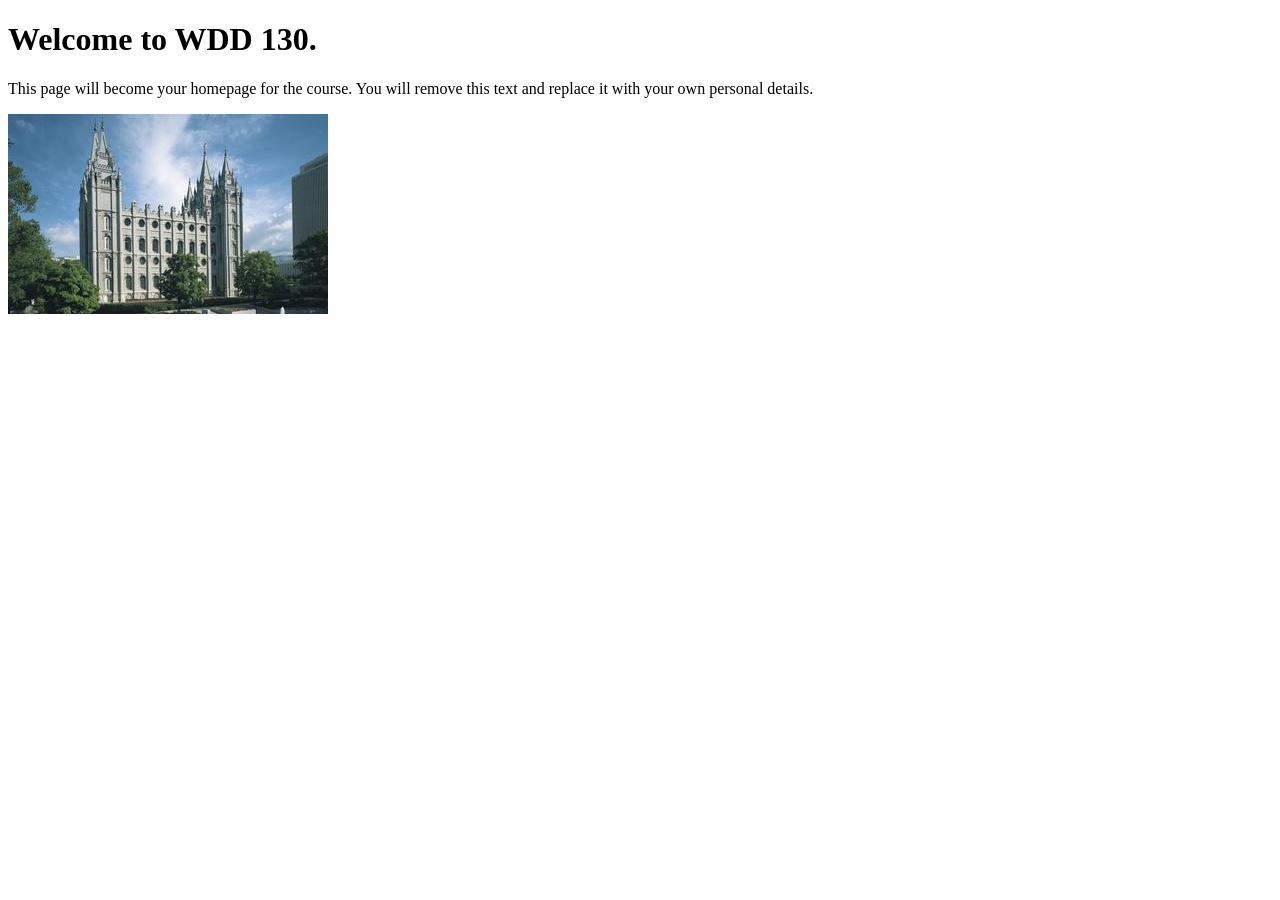
<file: index.html>
<!DOCTYPE html>
<html lang="en">
<head>
    <meta charset="UTF-8">
    <meta name="viewport" content="width=device-width, initial-scale=1.0">
    <title>WDD 130 | Personal Homepage</title>
</head>
<body>
    <h1>Welcome to WDD 130.</h1>
    <p>This page will become your homepage for the course. You will remove this text and replace it with your own personal details.</p>

    <img src="images/salt-lake-temple.jpg" alt="The Salt Lake Temple.">
</body>
</html>
</file>
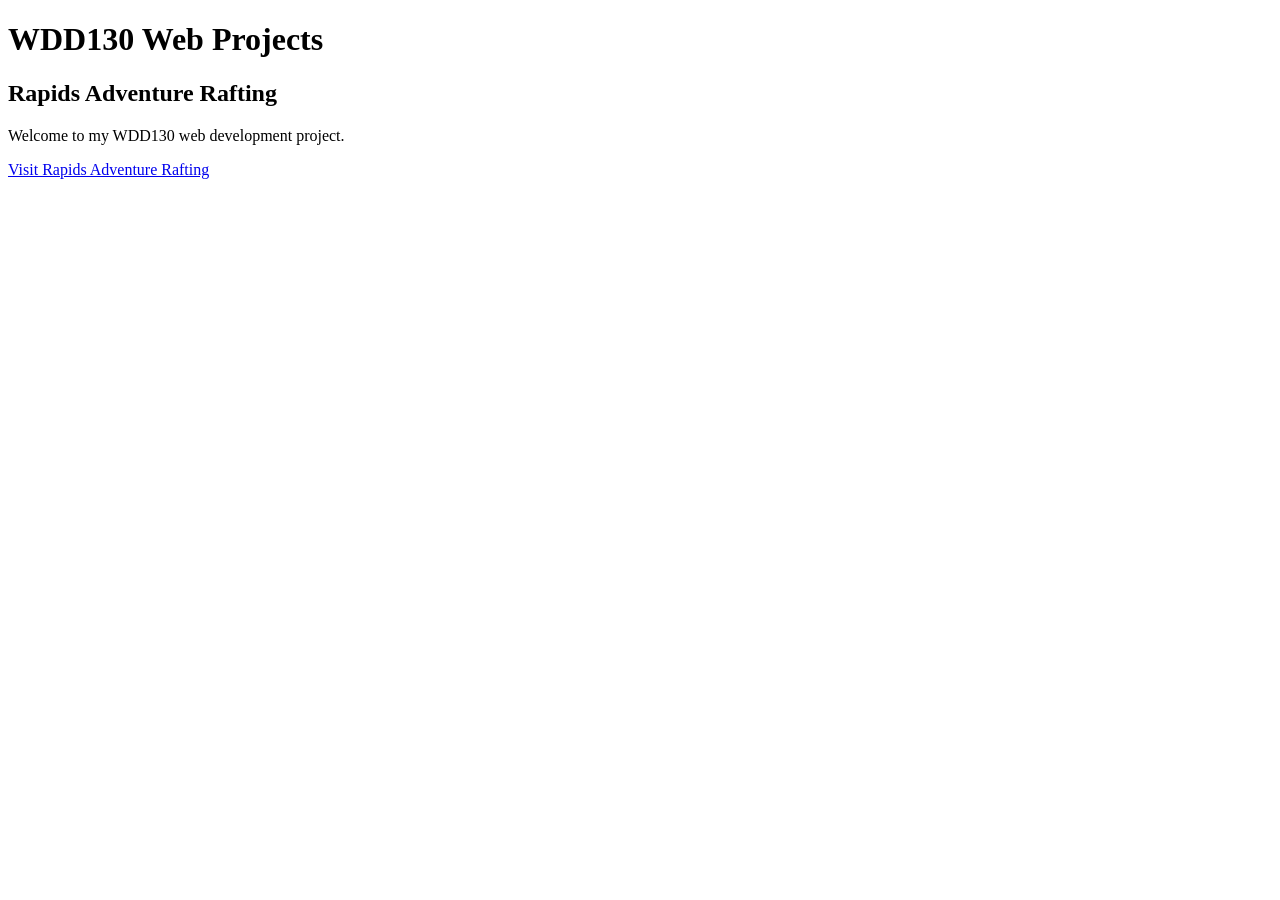
<file: wwr/index.html>
<!DOCTYPE html>
<html lang="en-US">

<head>
    <meta charset="UTF-8">
    <meta name="viewport" content="width=device-width, initial-scale=1.0">
    <meta name="description" content="WDD130 course projects by Ukauwa Christian Chimaobi">
    <meta name="author" content="Ukauwa Christian Chimaobi">
    <title>WDD130 | Ukauwa Christian Chimaobi</title>
</head>

<body>

    <header>
        <h1>WDD130 Web Projects</h1>
    </header>

    <main>
        <h2>Rapids Adventure Rafting</h2>

        <p>
            Welcome to my WDD130 web development project.
        </p>

        <p>
            <a href="wwr/index.html">Visit Rapids Adventure Rafting</a>
        </p>
    </main>

</body>

</html>
</file>
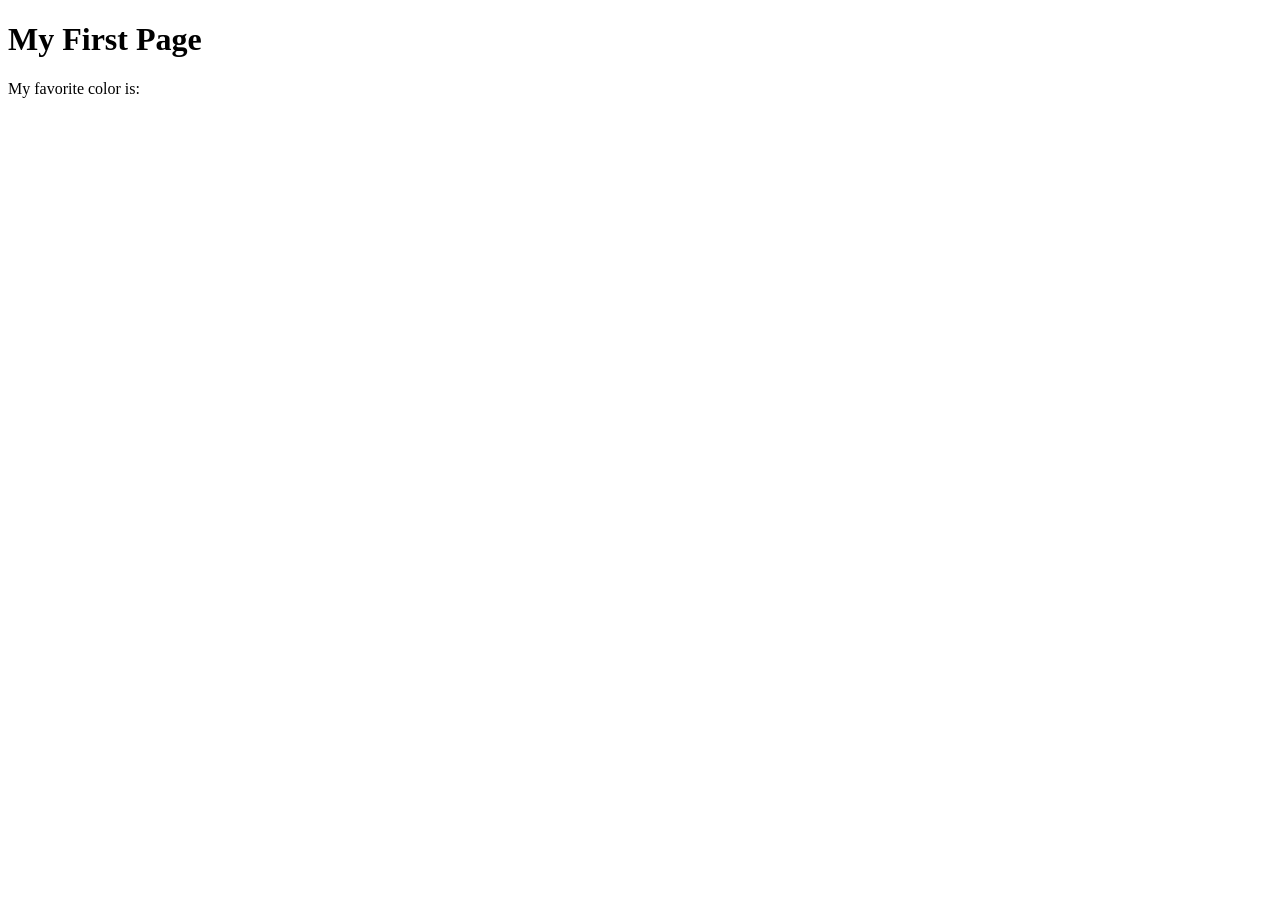
<file: week01/first-page.html>
<!DOCTYPE html>
<html lang="en">
<head>
    <meta charset="UTF-8">
    <meta name="viewport" content="width=device-width, initial-scale=1.0">
    <title>My First Page</title>
</head>
<body>
    <h1>My First Page</h1>
    <p>My favorite color is: </p>
</body>
</html>
</file>
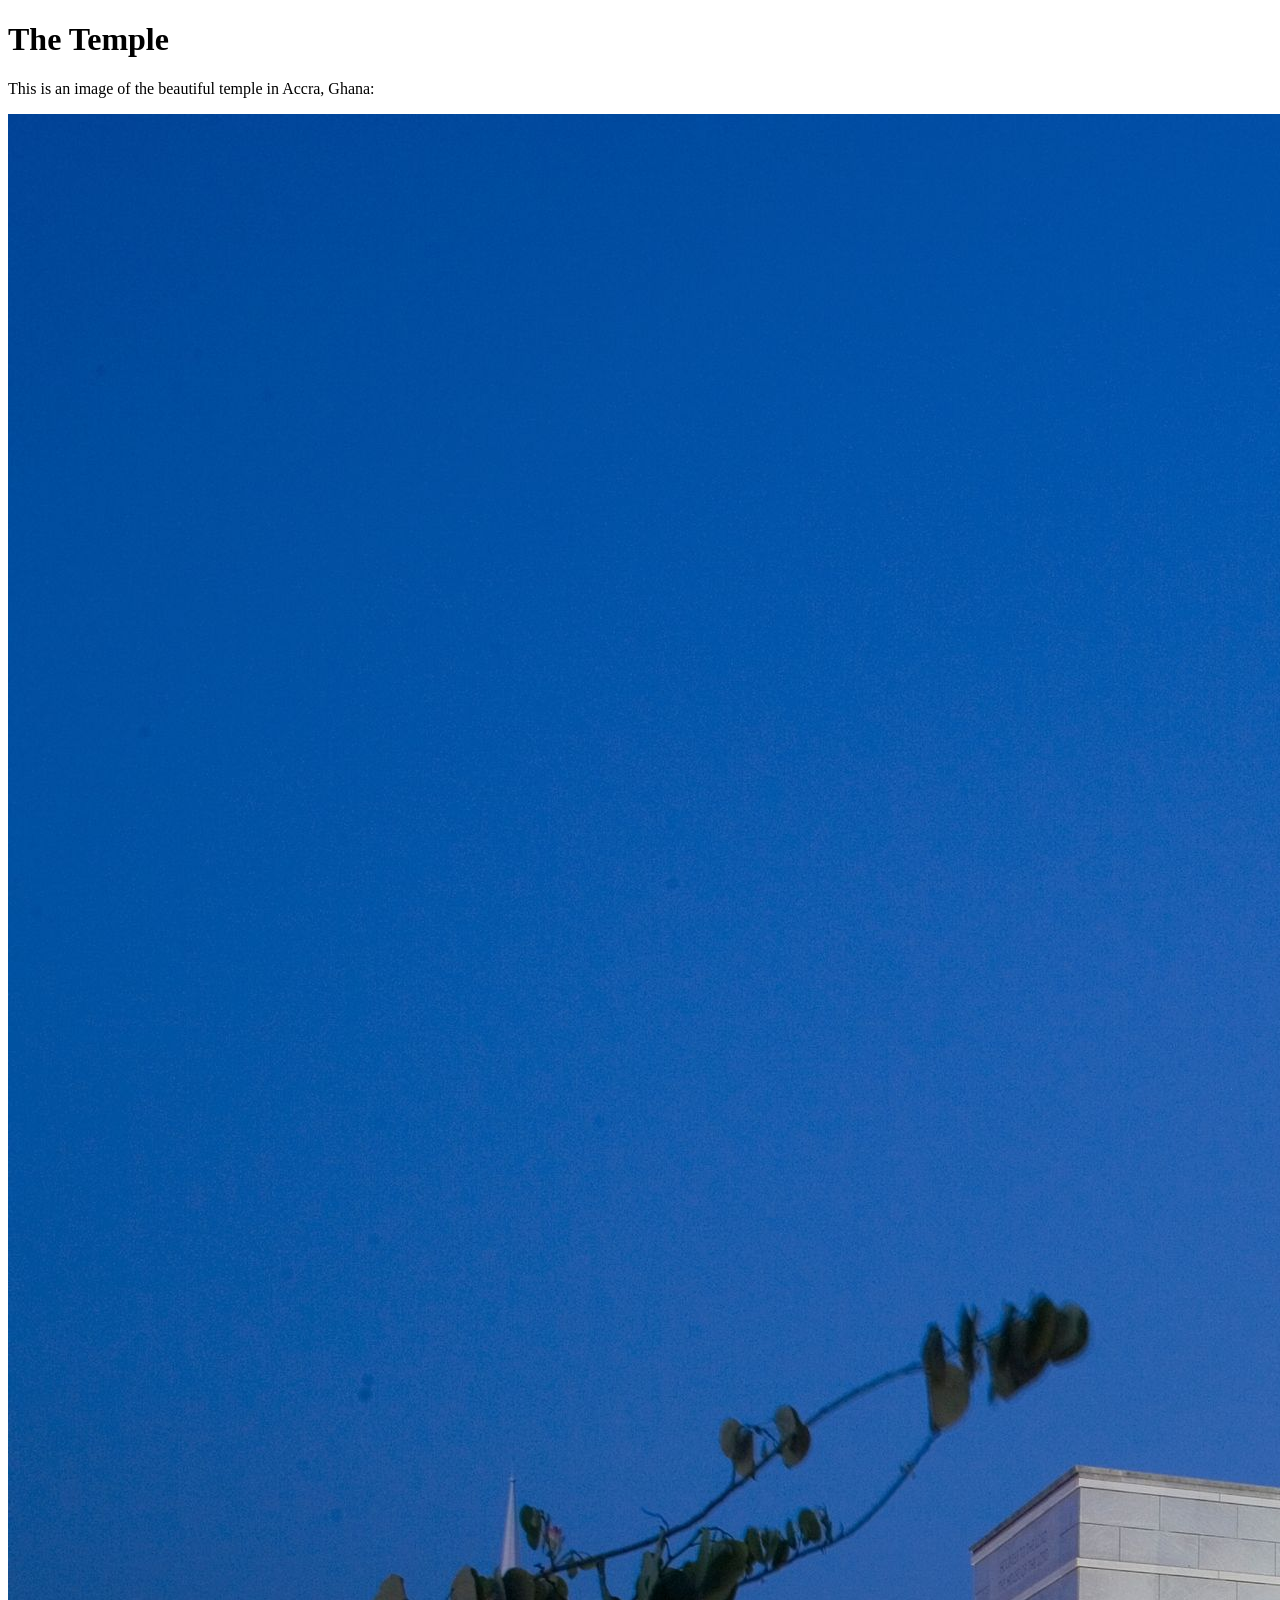
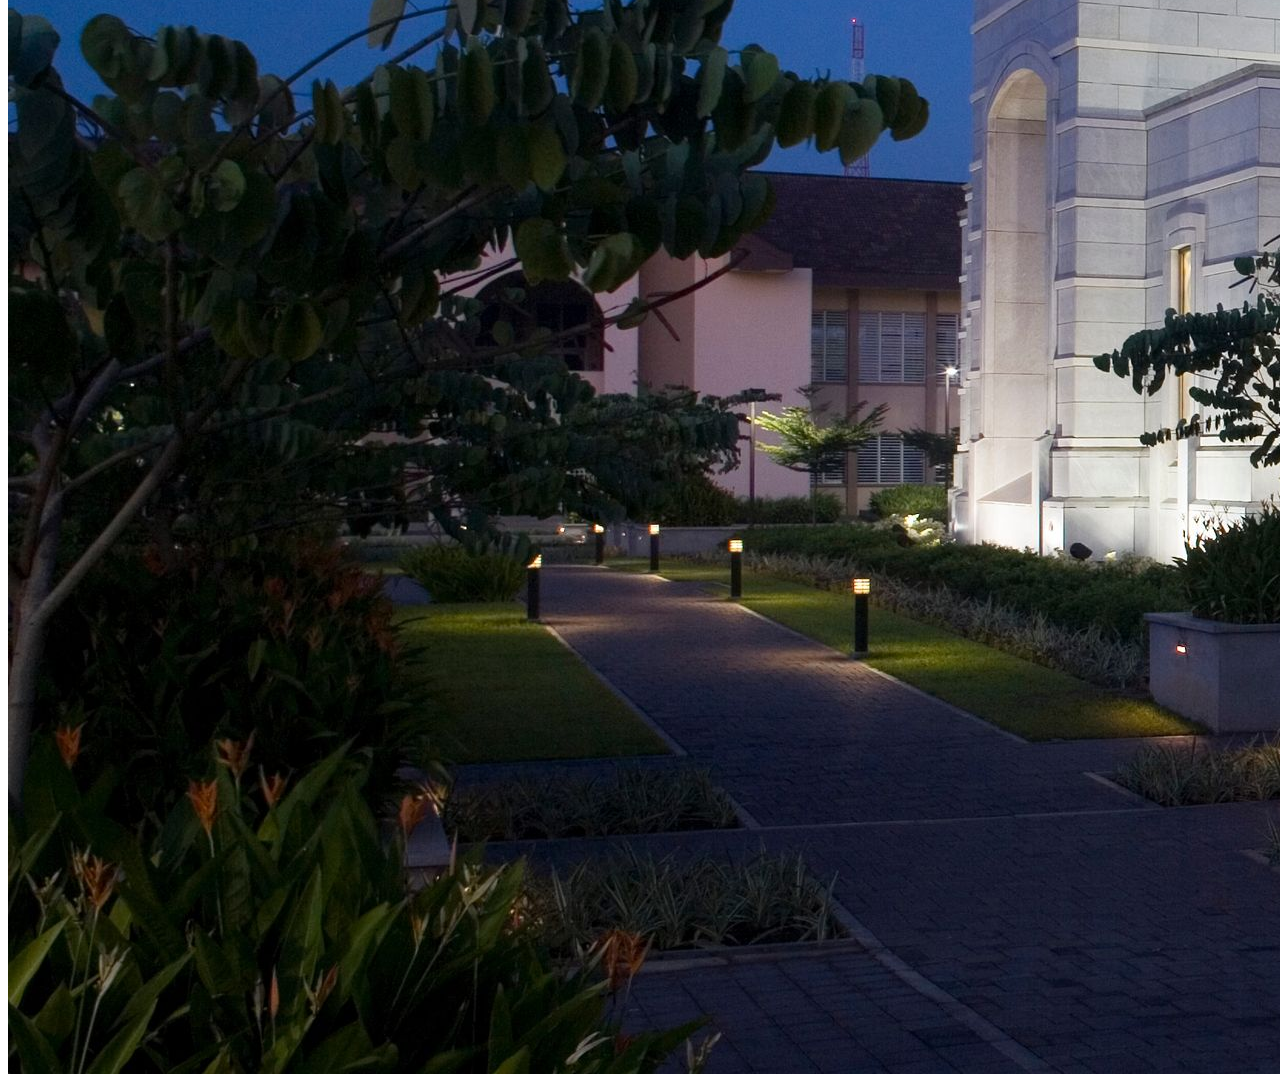
<file: week01/images.html>
<!DOCTYPE html>
<html lang="en">
<head>
    <meta charset="UTF-8">
    <meta name="viewport" content="width=device-width, initial-scale=1.0">
    <title>Temple Image</title>
</head>
<body>
    <h1>The Temple</h1>
    <p>This is an image of the beautiful temple in Accra, Ghana:</p>
    <img src="images/temple-large.jpeg" alt="The Accra Ghana Temple">
    
</body>
</html>
</file>
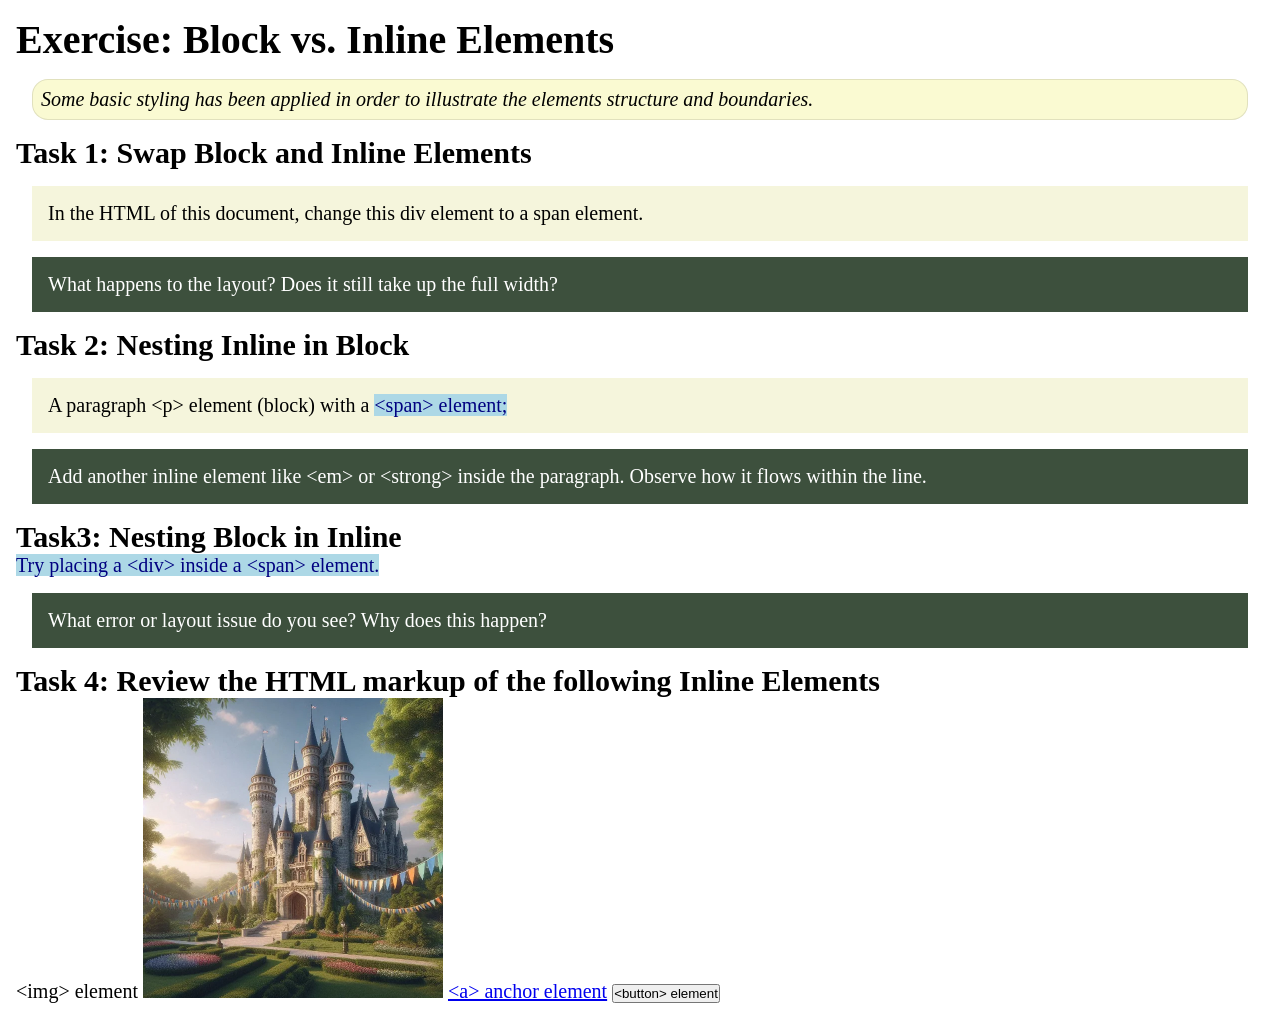
<file: week02/block-vs-inline.html>
<!DOCTYPE html>
<html lang="en">

<head>
    <meta charset="UTF-8">
    <meta name="viewport" content="width=device-width, initial-scale=1.0">
    <title>Exercise: Block vs. Inline Elements</title>
    <link rel="stylesheet" href="styles/block-vs-inline.css">
</head>

<body>
    <main>
        <h1>Exercise: Block vs. Inline Elements</h1>
        <p class="note">Some basic styling has been applied in order to illustrate the elements structure and
            boundaries.</p>

        <h2>Task 1: Swap Block and Inline Elements</h2>
        <div>In the HTML of this document, change this div element to a span element.</div>

        <p class="question">What happens to the layout? Does it still take up the full width?</p>

        <h2>Task 2: Nesting Inline in Block</h2>
        <p>A paragraph &lt;p&gt; element (block) with a <span>&lt;span&gt; element;</span></p>
        <p class="question">Add another inline element like &lt;em&gt; or &lt;strong&gt; inside the paragraph. Observe
            how it flows within the line.</p>

        <h2>Task3: Nesting Block in Inline</h2>
        <span>Try placing a &lt;div&gt; inside a &lt;span&gt; element.</span>
            <p class="question">What error or layout issue do you see? Why does this happen?</p>


            <h2>Task 4: Review the HTML markup of the following Inline Elements</h2>
        &lt;img&gt; element
        <img src="images/castle.webp" alt="placeholder image (images are inline)" width="300" height="300">
        <a href="https://churchofjesuschrist.org">&lt;a&gt; anchor element</a>
        <button type="button">&lt;button&gt; element</button>
    </main>
</body>

</html>
</file>
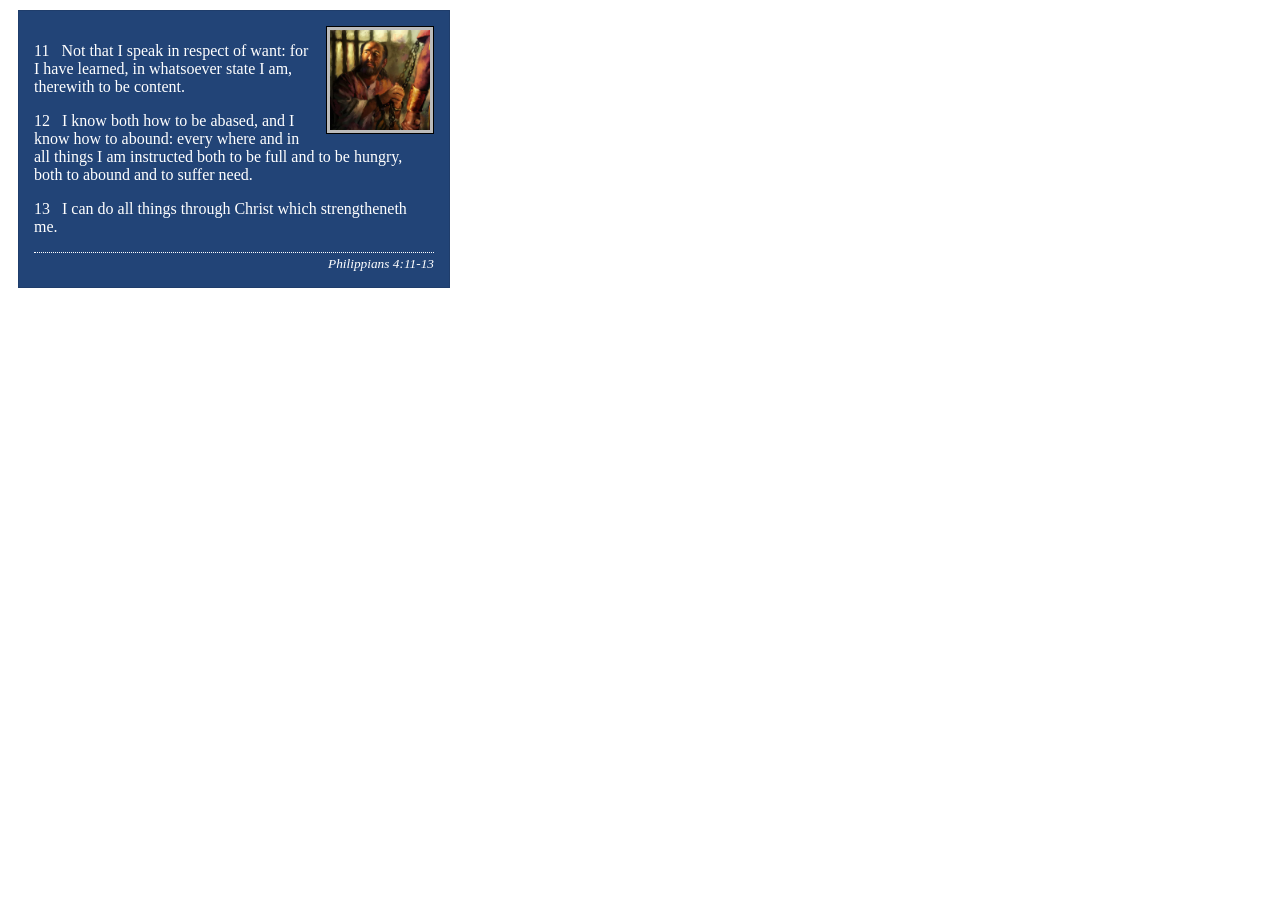
<file: week02/box-model-solution.html>
<!DOCTYPE html>
<html lang="en">
<head>
    <meta charset="UTF-8">
    <meta name="viewport" content="width=device-width, initial-scale=1.0">
    <title>Box Model Activity</title>
    <link rel="stylesheet" href="styles/box-model-solution.css">
</head>
<body>
    <main>
        <div class="callout">
            <img src="images/apostle-paul-imprisoned.webp" alt="Paul the Apostle - Imprisoned in Rome" width="200" height="200">
            <blockquote>
                <p>11 &nbsp; Not that I speak in respect of want: for I have learned, in whatsoever state I am, therewith to be content.</p>
                <p>12 &nbsp; I know both how to be abased, and I know how to abound: every where and in all things I am instructed both to be full and to be hungry, both to abound and to suffer need.</p>
                <p>13 &nbsp; I can do all things through Christ which strengtheneth me.</p>
            </blockquote>
            <cite>Philippians 4:11-13</cite>
        </div>
    </main>
</body>
</html>
</file>
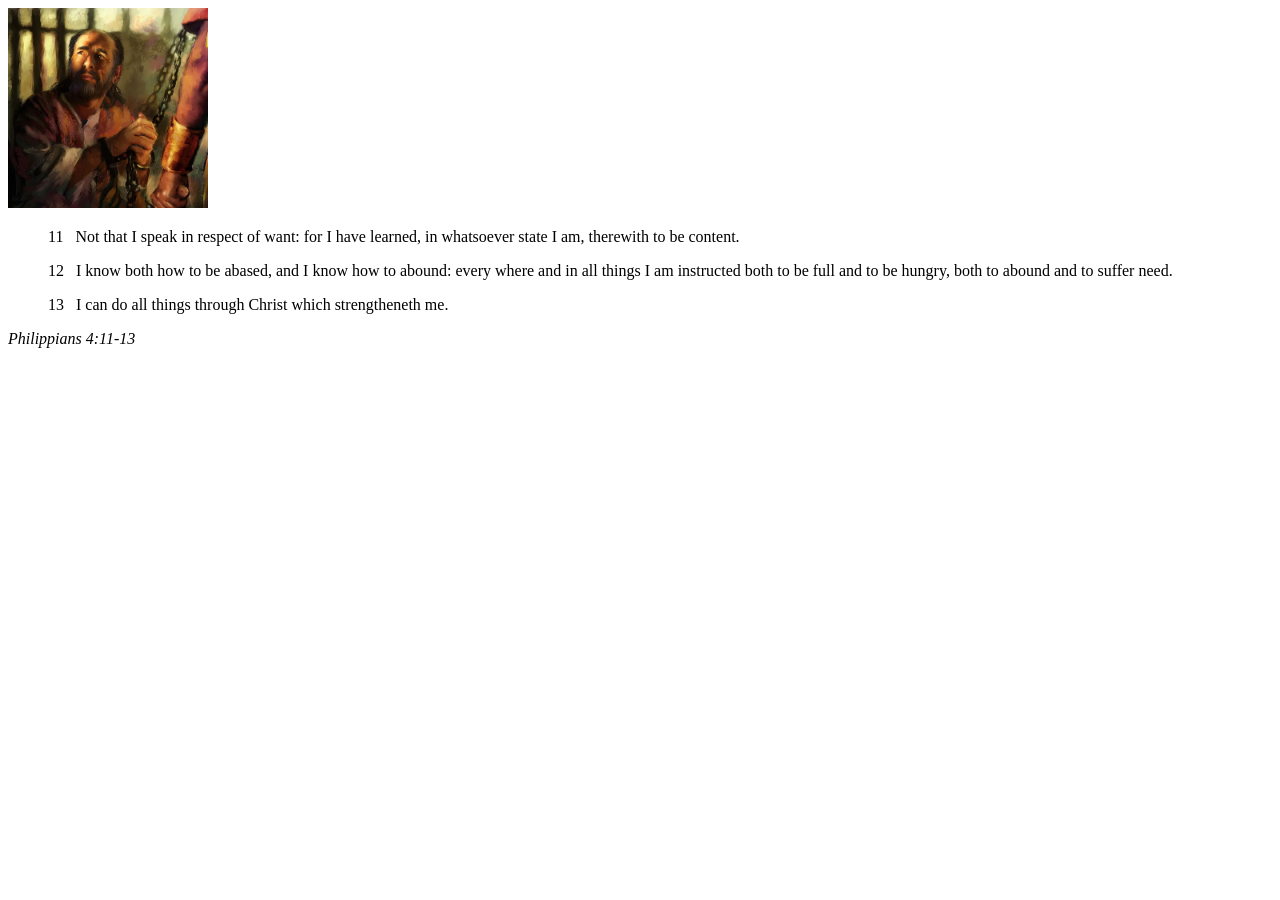
<file: week02/box-model.html>
<!DOCTYPE html>
<html lang="en">
<head>
    <meta charset="UTF-8">
    <meta name="viewport" content="width=device-width, initial-scale=1.0">
    <title>Box Model Activity</title>
</head>
<body>
    <main>
        <div class="callout">
            <img src="images/apostle-paul-imprisoned.webp" alt="Paul the Apostle - Imprisoned in Rome" width="200" height="200">
            <blockquote>
                <p>11 &nbsp; Not that I speak in respect of want: for I have learned, in whatsoever state I am, therewith to be content.</p>
                <p>12 &nbsp; I know both how to be abased, and I know how to abound: every where and in all things I am instructed both to be full and to be hungry, both to abound and to suffer need.</p>
                <p>13 &nbsp; I can do all things through Christ which strengtheneth me.</p>
            </blockquote>
            <cite>Philippians 4:11-13</cite>
        </div>
    </main>
</body>
</html>
</file>
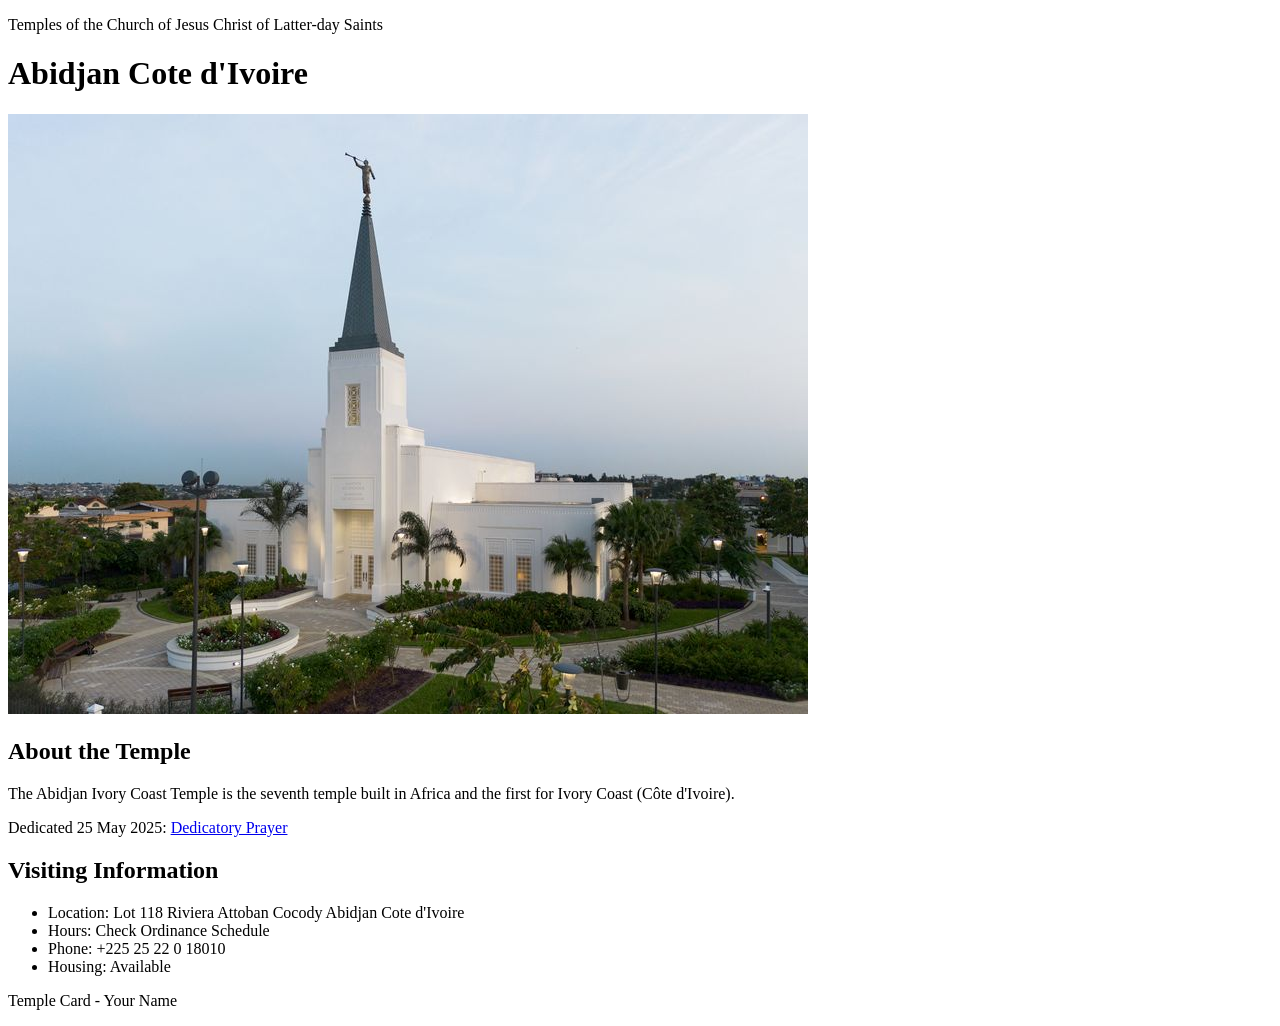
<file: week02/temple.html>
<!DOCTYPE html>
<html lang="en">

<head>
    <meta charset="UTF-8">
    <meta name="viewport" content="width=device-width, initial-scale=1.0">
    <title>Temple Card - Abidjan Cote d'Ivoire</title>
</head>

<body>
    <header>
        <p>Temples of the Church of Jesus Christ of Latter-day Saints</p>
    </header>
    <main>
        <h1>Abidjan Cote d'Ivoire</h1>
        <picture>
            <img src="images/abidjan-ivory-coast.jpeg" alt="Abidjan Cote d'Ivoire Temple">
        </picture>
        <section>
            <h2>About the Temple</h2>
            <p>The Abidjan Ivory Coast Temple is the seventh temple built in Africa and the first for Ivory Coast (Côte
                d'Ivoire).</p>
            <p>Dedicated 25 May 2025: <a
                    href="https://www.churchofjesuschrist.org/temples/dedicatory-prayer/abidjan-ivory-coast-temple/2025-05-25?lang=eng"
                    target="_blank" rel="noopener noreferrer">Dedicatory Prayer</a></p>
        </section>
        <section>
            <h2>Visiting Information</h2>
            <ul>
                <li>Location: Lot 118 Riviera Attoban Cocody Abidjan Cote d'Ivoire</li>
                <li>Hours: Check Ordinance Schedule</li>
                <li>Phone: +225 25 22 0 18010</li>
                <li>Housing: Available</li>
            </ul>
        </section>
    </main>
    <footer>
        <p>Temple Card - Your Name</p>
    </footer>
</body>

</html>
</file>
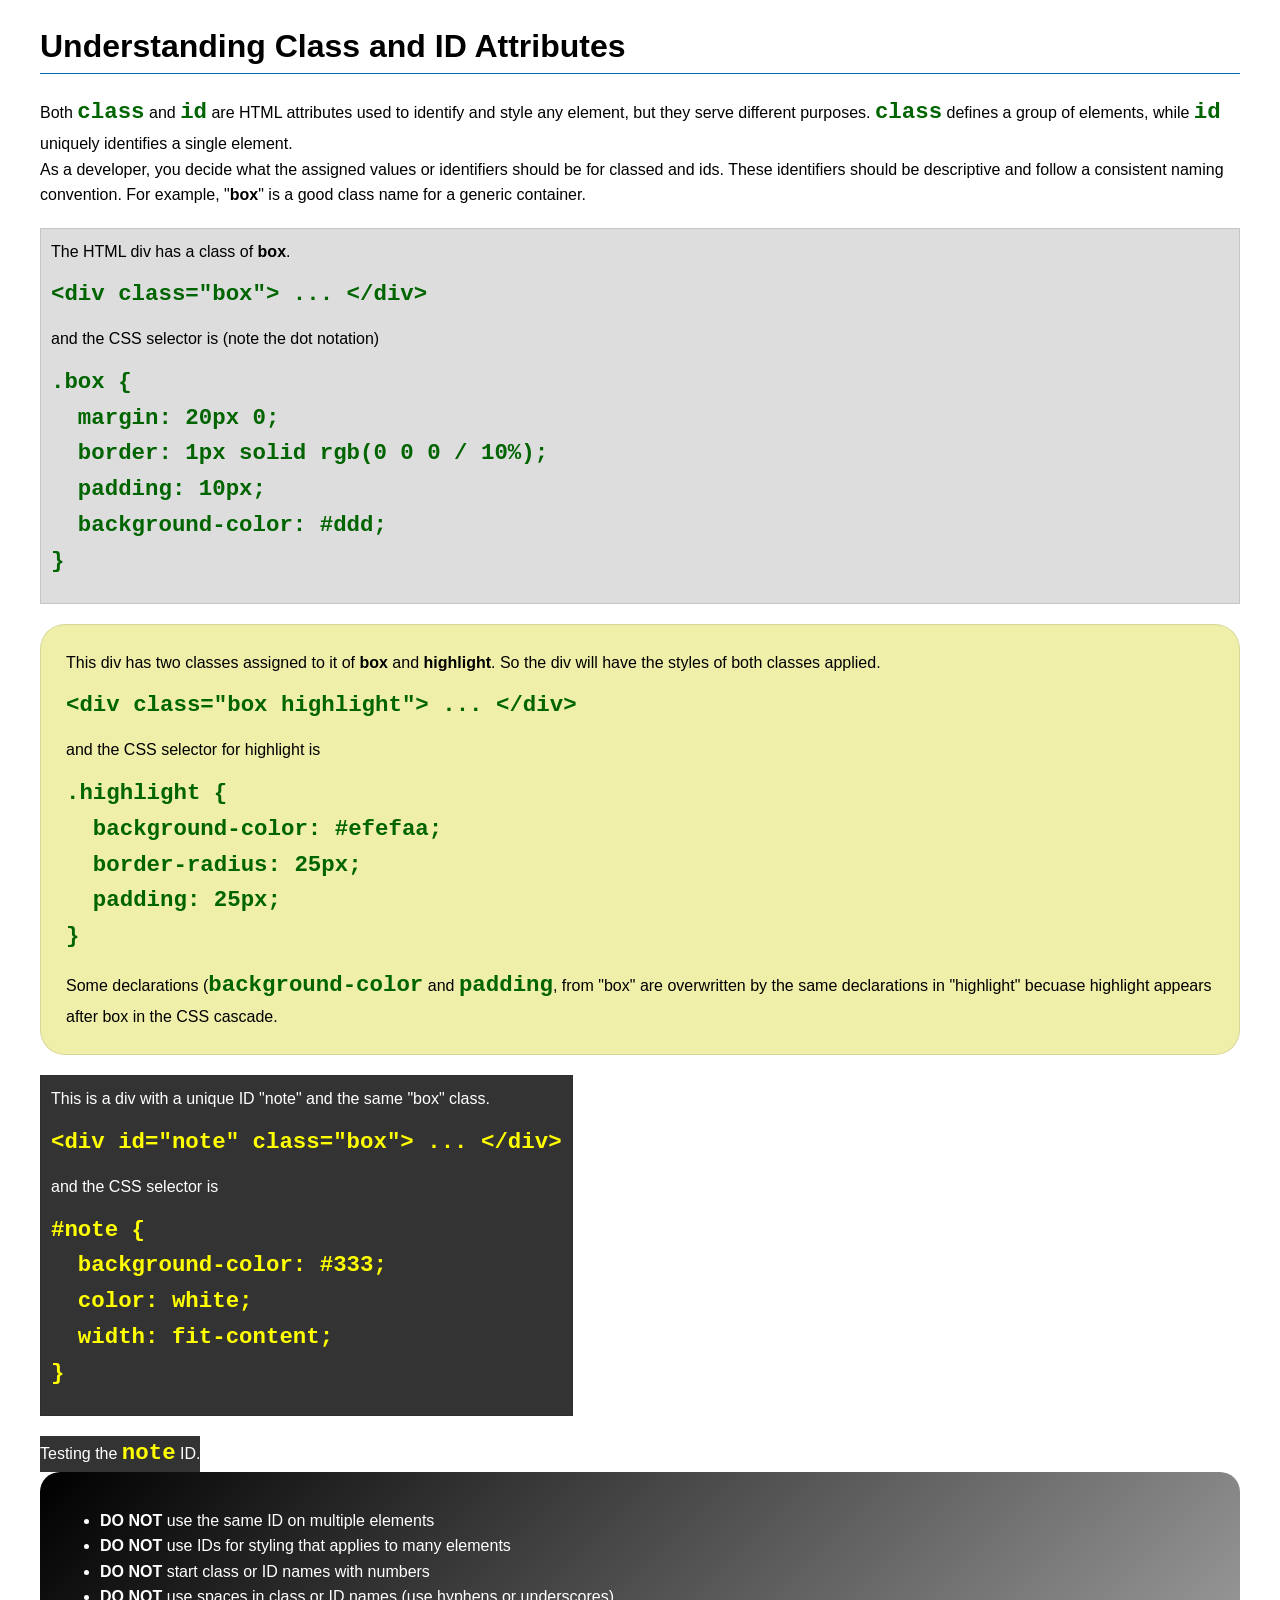
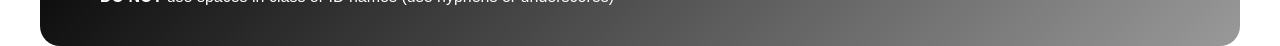
<file: week03/class-and-id.html>
<!DOCTYPE html>
<html lang="en">

<head>
    <meta charset="UTF-8">
    <meta name="viewport" content="width=device-width, initial-scale=1.0">
    <title>Class vs ID Attributes</title>
    <link rel="stylesheet" href="styles/class-and-id.css">
</head>

<body>
    <h1>Understanding Class and ID Attributes</h1>
    <p>Both <code>class</code> and <code>id</code> are HTML attributes used to identify and style any element, but they
        serve different purposes. <code>class</code> defines a group of elements, while <code>id</code> uniquely
        identifies a single element.</p>
    <p>As a developer, you decide what the assigned values or identifiers should be for classed and ids. These
        identifiers should be
        descriptive and follow a consistent naming convention. For example, "<strong>box</strong>" is a good class name
        for a generic container.</p>
    <div class="box">
        <p>The HTML div has a class of <strong>box</strong>.</p>
        <pre><code class="html">&lt;div class="box"&gt; ... &lt;/div&gt;</code></pre>
        and the CSS selector is (note the dot notation)
        <pre><code class="css">.box {
  margin: 20px 0;
  border: 1px solid rgb(0 0 0 / 10%);
  padding: 10px;
  background-color: #ddd; 
}</code></pre>
    </div>

    <div class="box highlight">
        <p>This div has two classes assigned to it of <strong>box</strong> and <strong>highlight</strong>. So the div
            will have the styles of both classes applied.</p>
        <pre><code class="html">&lt;div class="box highlight"&gt; ... &lt;/div&gt;</code></pre>
        and the CSS selector for highlight is
        <pre><code class="css">.highlight {
  background-color: #efefaa;
  border-radius: 25px;
  padding: 25px;
}</code></pre>
<p>Some declarations (<code>background-color</code> and <code>padding</code>, from "box" are overwritten by the same declarations in "highlight" becuase highlight appears after box in the CSS cascade.</p>
    </div>

    <div id="note" class="box">
        <p>This is a div with a unique ID "note" and the same "box" class.</p>
        <pre><code class="html">&lt;div id="note" class="box"&gt; ... &lt;/div&gt;</code></pre>
        and the CSS selector is
        <pre><code class="css">#note {
  background-color: #333;
  color: white;
  width: fit-content;
}</code></pre>
    </div>

    <div id="note">
        <p>Testing the <code>note</code> ID.</p>
    </div>

    <section id="best-practice">
        <ul>
            <li><strong>DO NOT</strong> use the same ID on multiple elements</li>
            <li><strong>DO NOT</strong> use IDs for styling that applies to many elements</li>
            <li><strong>DO NOT</strong> start class or ID names with numbers</li>
            <li><strong>DO NOT</strong> use spaces in class or ID names (use hyphens or underscores)</li>
        </ul>
    </section>




</body>

</html>
</file>
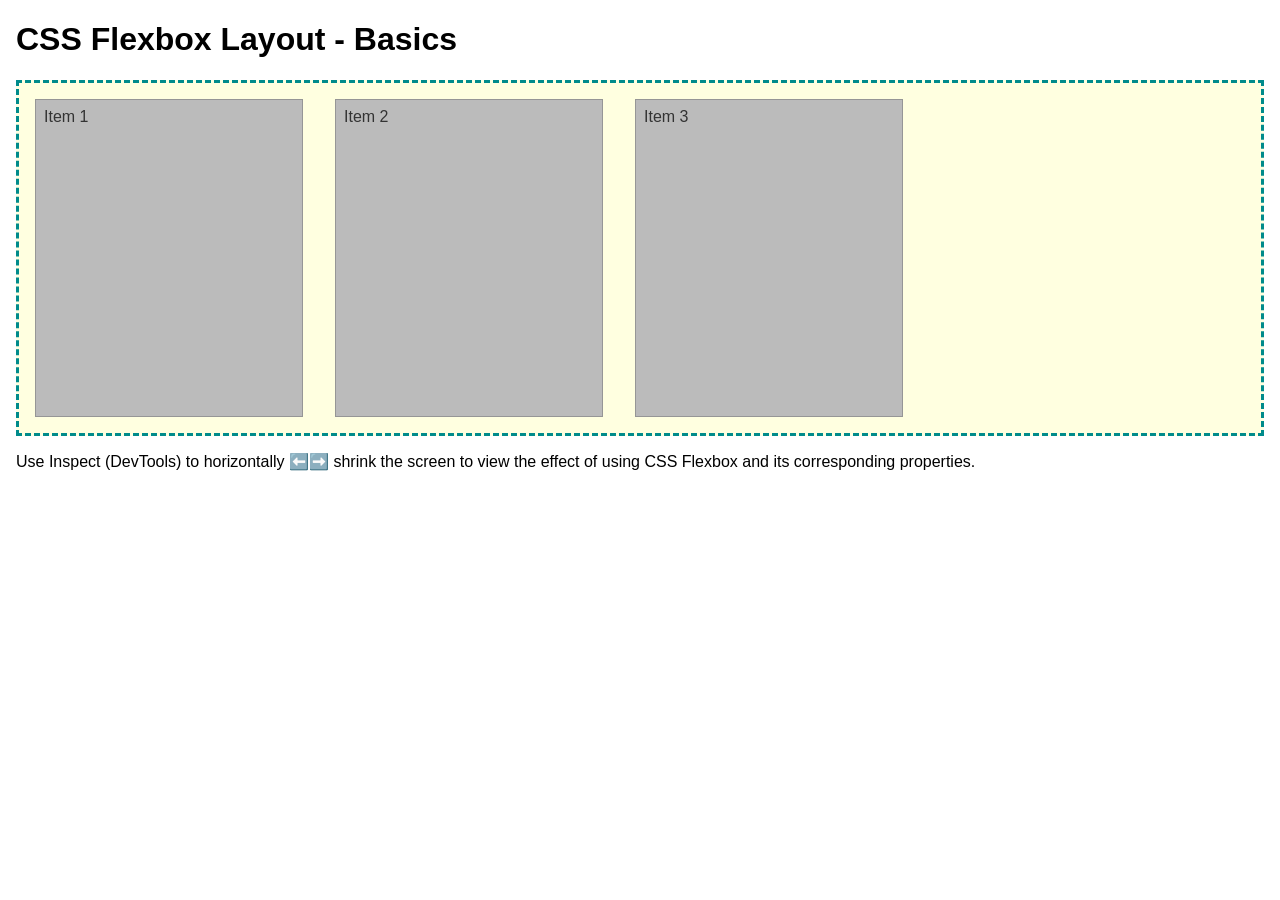
<file: week04/flexbox-layout.html>
<!DOCTYPE html>
<html lang="en">
<head>
    <meta charset="UTF-8">
    <meta name="viewport" content="width=device-width, initial-scale=1.0">
    <title>CSS Flexbox Layout - Basics</title>
    <link rel="stylesheet" href="styles/flexbox.css">
</head>
<body>
    <main>
        <h1>CSS Flexbox Layout - Basics</h1>
        <div class="flex-container">
            <div class="flex-item item1">Item 1</div>
            <div class="flex-item item2">Item 2</div>
            <div class="flex-item item3">Item 3</div>
        </div>
        <p>Use Inspect (DevTools) to horizontally ⬅️➡️ shrink the screen to view the effect of using CSS Flexbox and its corresponding properties.</p>
    </main>
</body>
</html>
</file>
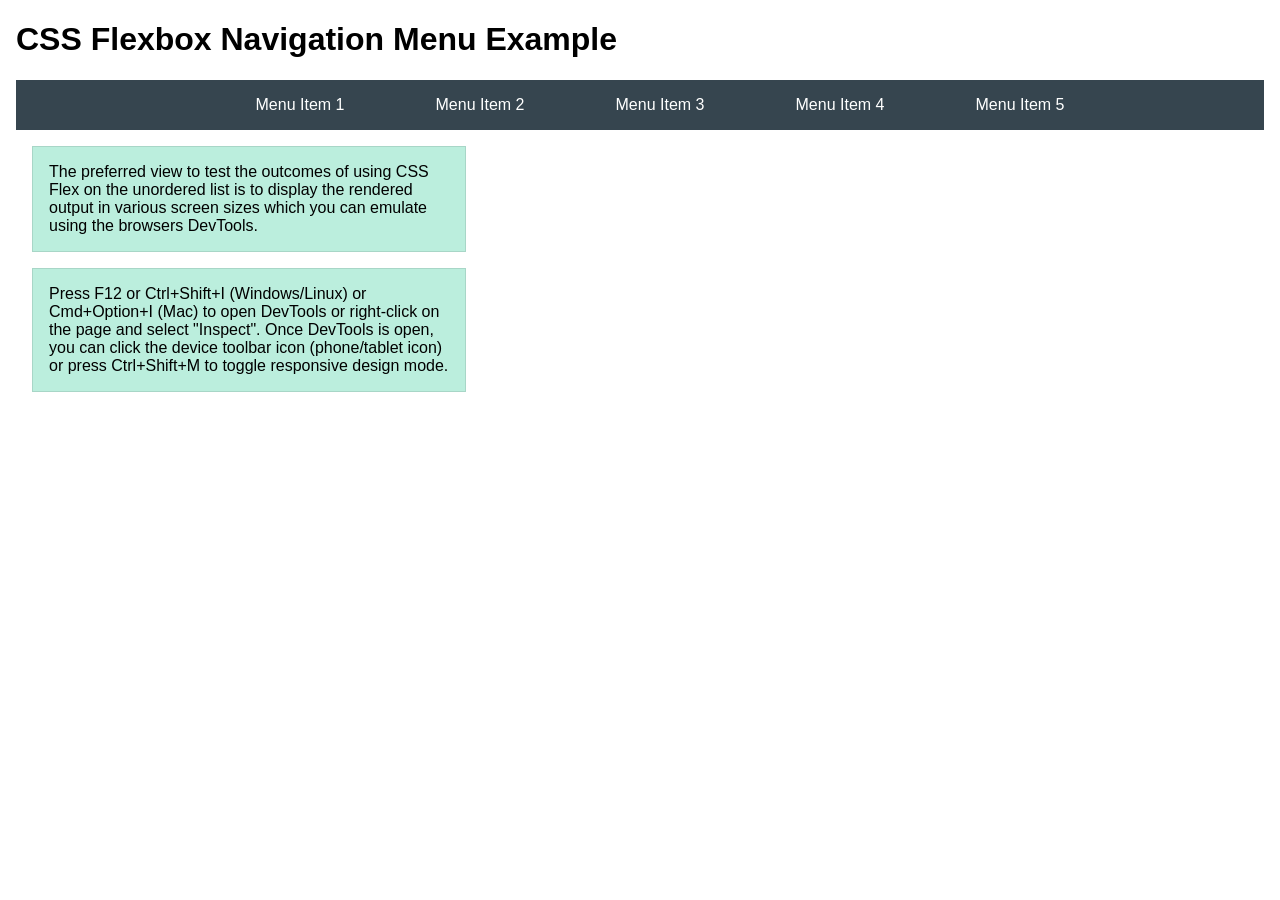
<file: week04/flexbox-menu.html>
<!DOCTYPE html>
<html lang="en">
<head>
    <meta charset="UTF-8">
    <meta name="viewport" content="width=device-width, initial-scale=1.0">
    <title>CSS Flexbox - Navigation Menu</title>
    <link rel="stylesheet" href="styles/flexbox-menu.css">
</head>
<body>
    <main>
        <h1>CSS Flexbox Navigation Menu Example</h1>
        <nav>
            <ul>
                <li><a href="#">Menu Item 1</a></li>
                <li><a href="#">Menu Item 2</a></li>
                <li><a href="#">Menu Item 3</a></li>
                <li><a href="#">Menu Item 4</a></li>
                <li><a href="#">Menu Item 5</a></li>
            </ul>
        </nav>
        <p>The preferred view to test the outcomes of using CSS Flex on the unordered list is to display the rendered output in various screen sizes which you can emulate using the browsers DevTools.</p>

        <p>Press F12 or Ctrl+Shift+I (Windows/Linux) or Cmd+Option+I (Mac) to open DevTools or right-click on the page and select "Inspect". Once DevTools is open, you can click the device toolbar icon (phone/tablet icon) or press Ctrl+Shift+M to toggle responsive design mode.</p>

                      
        
    </main>
</body>
</html>
</file>
<file: week02/styles/block-vs-inline.css>
* {
    margin: 0;
    padding: 0;
}

body {
    font-size: 20px;
    margin: 1rem;
}

p,
div {
    background-color: beige;
    margin: 1rem;
    padding: 1rem;
}

span {
    color: navy;
    background-color: lightblue;
}

code {
    margin: 0;
    padding: 0;
    color: green;
    font-size: 1.2rem;
}

.note {
    font-style: italic;
    background-color: lightgoldenrodyellow;
    border-radius: 1rem;
    border: 1px solid rgb(0 0 0 / 10%);
    margin: 1rem;
    padding: .5rem;
}

.question {
    background-color: #3d503d;
    color: #fff;
}
</file>
<file: week02/styles/box-model-solution.css>
.callout {
    max-width: 400px;
    margin: 10px;
    border: 1px solid rgba(0, 0, 0, .1);
    padding: 15px;
    background-color: #247;
    color: #fff;
}

.callout img {
    float: right;
    margin: 0 0 10px 15px;
    border: 1px solid #000;
    padding: 3px;
    background-color: #bbb;
    width: 100px;
    height: auto;

}

blockquote {
    margin: 0;
}

cite {
    display: block;
    border-top: 1px dotted #fff;
    padding-top: 3px;
    text-align: right;
    font-size: smaller;
}
</file>
<file: week03/styles/class-and-id.css>
body {
    font-family: Arial, sans-serif;
    line-height: 1.6;
    margin: 0;
    padding: 0 40px;
}

h1 {
    border-bottom: 1px solid rgb(0 110 182);
    padding-bottom: 0;
}



p {
    margin: 0;
}

code {
    color: darkgreen;
    font-weight: 700;
    font-size: 1.4rem;
}

/* Class examples - can be reused */

.box {
    margin: 20px 0;
    border: 1px solid rgb(0 0 0 / 10%);
    padding: 10px;
    background-color: #ddd; /* this is shorthand for #dddddd */
}

.highlight {
    background-color: #efefaa;
    border-radius: 25px;
    padding: 25px;
}

/* ID examples - should be unique */

#note {
    background-color: #333;
    color: white;
    width: fit-content;
}

#note code {
    color: yellow;
}

#best-practice {
    background: linear-gradient(135deg, #000 0%, #999 100%);
    color: white;
    border-radius: 20px;
    padding: 20px
}
</file>
<file: week04/styles/flexbox.css>
body {
    font-family: Helvetica, Arial, sans-serif;
    margin: 1rem;
}

.flex-container {
    border: 3px dashed darkcyan;
    background-color: lightyellow;
    display: flex;
    flex-wrap: wrap;
}

.flex-item {
    width: 250px;
    margin: 1rem;
    border: 1px solid rgb(0 0 0 / 20%);
    padding: 0.5rem;
    background-color: #bbb;
    color: #333;
}

.item1 {
    min-height: 100px;
}

.item2 {
    min-height: 200px;
}

.item3 {
    min-height: 300px;
}
</file>
<file: week04/styles/flexbox-menu.css>
body {
    font-family: Helvetica, Arial, sans-serif;
    margin: 1rem;
}

nav {
    background-color: #36454f;
}

nav ul {
    list-style-type: none;
    display: flex;
    flex-wrap: wrap;
    max-width: 900px;
    margin: 0 auto;
    justify-content: space-around;
    align-items: center;
}

nav a {
    display: block;
    color: #fff;
    text-align: center;
    padding: 1rem;
    text-decoration: none;
}

p {
    margin: 1rem;
    border: 1px solid rgb(0 0 0 / 10%);
    padding: 1rem;
    background-color: #bed;
    max-width: 400px;
}

#devtools-btn {
    background-color: #36454f;
    color: white;
    border: none;
    padding: 12px 24px;
    margin: 1rem;
    font-size: 16px;
    font-family: Helvetica, Arial, sans-serif;
    border-radius: 4px;
    cursor: pointer;
    transition: background-color 0.3s ease;
}

#devtools-btn:hover {
    background-color: #4a5a6a;
}

#devtools-btn:active {
    background-color: #2a3a4a;
}
</file>
